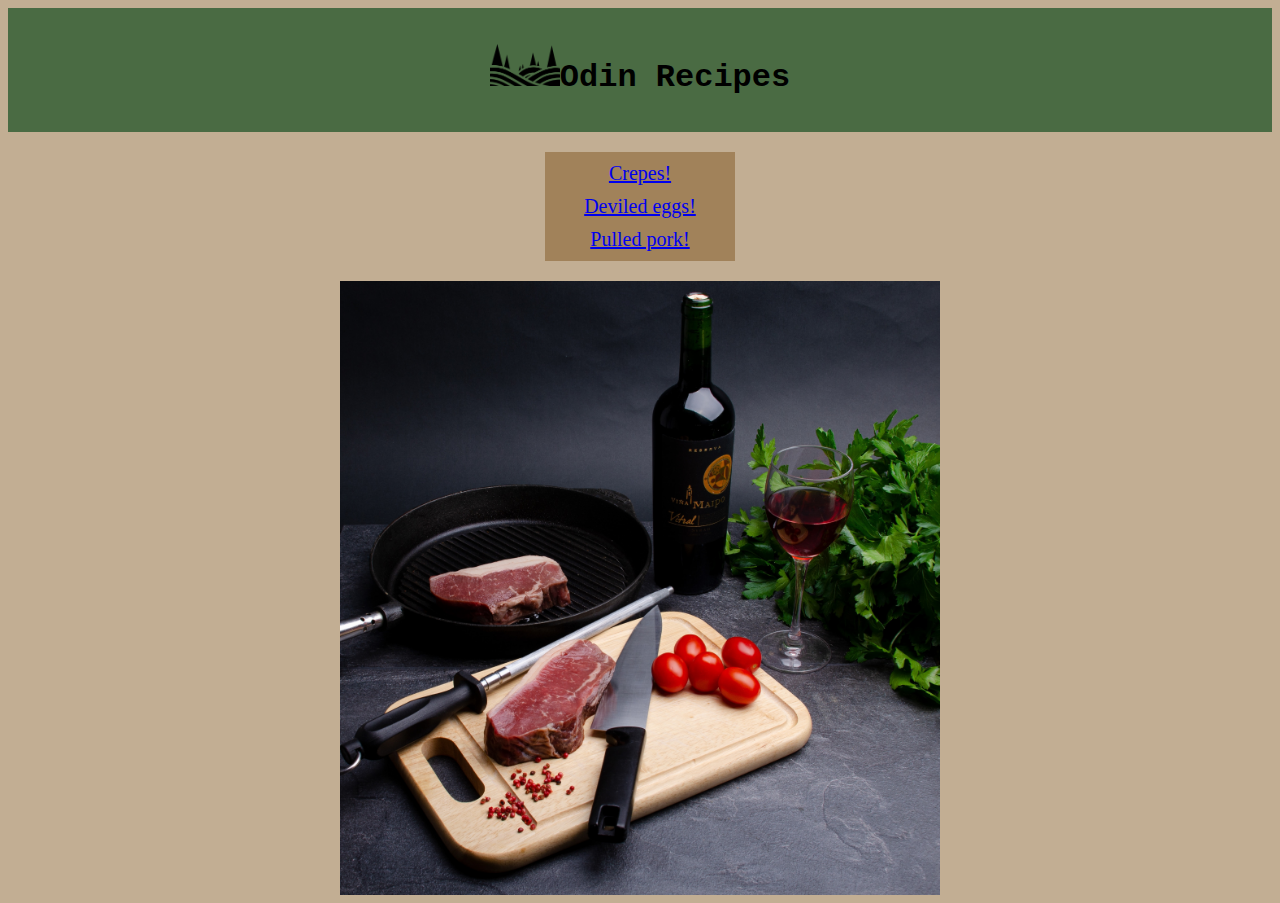
<file: index.html>
<!DOCTYPE html>
<html lang="en">
<head>
    <meta charset="utf-8">
    <title>Odin Recipes</title>
    <link rel="stylesheet" href="css/style.css">
</head>
<body>
    <div class="header">
    <h1><img src=imgs/logo.png class="logo-img">Odin Recipes</h1>
    </div>
    <div class="container">
    <p>
        <ul class="index-list">
            <li><a href="recipes/crepe.html">Crepes!</a></li>
            <li><a href="recipes/deviledeggs.html">Deviled eggs!</li>
            <li><a href="recipes/pulledpork.html">Pulled pork!</li>
        </ul>
    </p>
    </div>
    <img src="imgs/homefood.png" class="main-images" alt="food">
</body>
</html>
</file>
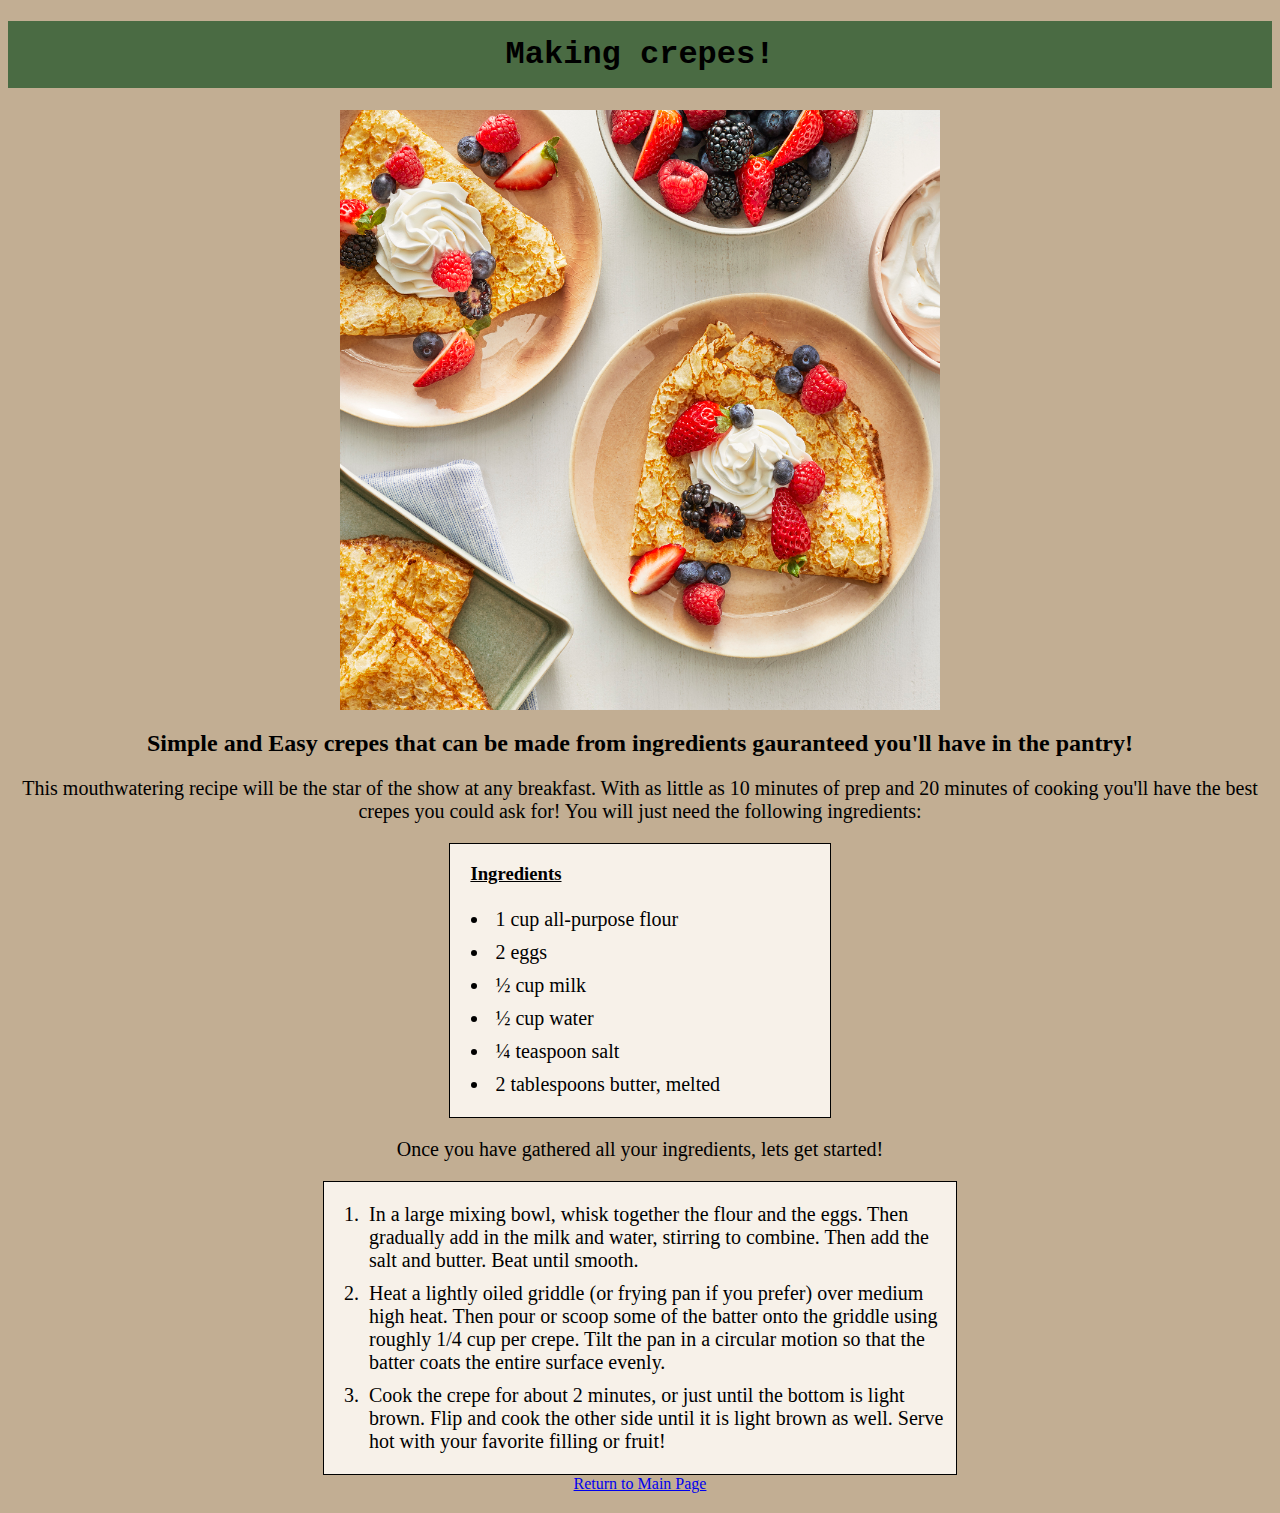
<file: recipes/crepe.html>
<!DOCTYPE html>
<html lang="en">
<head>
    <meta charset="utf-8">
    <meta name="author" content="Cruz">
    <title>Crepes</title>
    <link rel="stylesheet" href="../css/style.css">
</head>
<body>
    <h1 class="header">Making crepes!</h1>
    <img src="../imgs/crepes.png" class="main-images">
    <h2>Simple and Easy crepes that can be made from ingredients gauranteed you'll have in the pantry!</h2>
    <p>
    This mouthwatering recipe will be the star of the show at any breakfast. With as little as 10 minutes 
    of prep and 20 minutes of cooking you'll have the best crepes you could ask for! You will just need the following ingredients:
    </p>
    <p>
        <div class="ingredients-box">
        <h3>Ingredients</h3>
        <ul>
            <li>1 cup all-purpose flour</li>
            <li>2 eggs</li>
            <li>½ cup milk</li>
            <li>½ cup water</li>
            <li>¼ teaspoon salt</li>
            <li>2 tablespoons butter, melted</li>
        </ul>
        </div>
    </p>
    <p>
        Once you have gathered all your ingredients, lets get started!
    </p>
    <p>
        <div class="step-container">
        <ol>
            <li>In a large mixing bowl, whisk together the flour and the eggs. 
                Then gradually add in the milk and water, stirring to combine. Then add the salt and butter. Beat until smooth.</li>
            <li>Heat a lightly oiled griddle (or frying pan if you prefer) over medium high heat. Then pour or scoop some of the batter
                onto the griddle using roughly 1/4 cup per crepe. Tilt the pan in a circular motion so that the batter coats the entire surface
                evenly.</li>
            <li>Cook the crepe for about 2 minutes, or just until the bottom is light brown. Flip and cook the other side until it is light brown as well.
                Serve hot with your favorite filling or fruit!</li>
        </ol>
        </div>
        <a href="../index.html">Return to Main Page</a>
    </p>
</body>
</html>
</file>
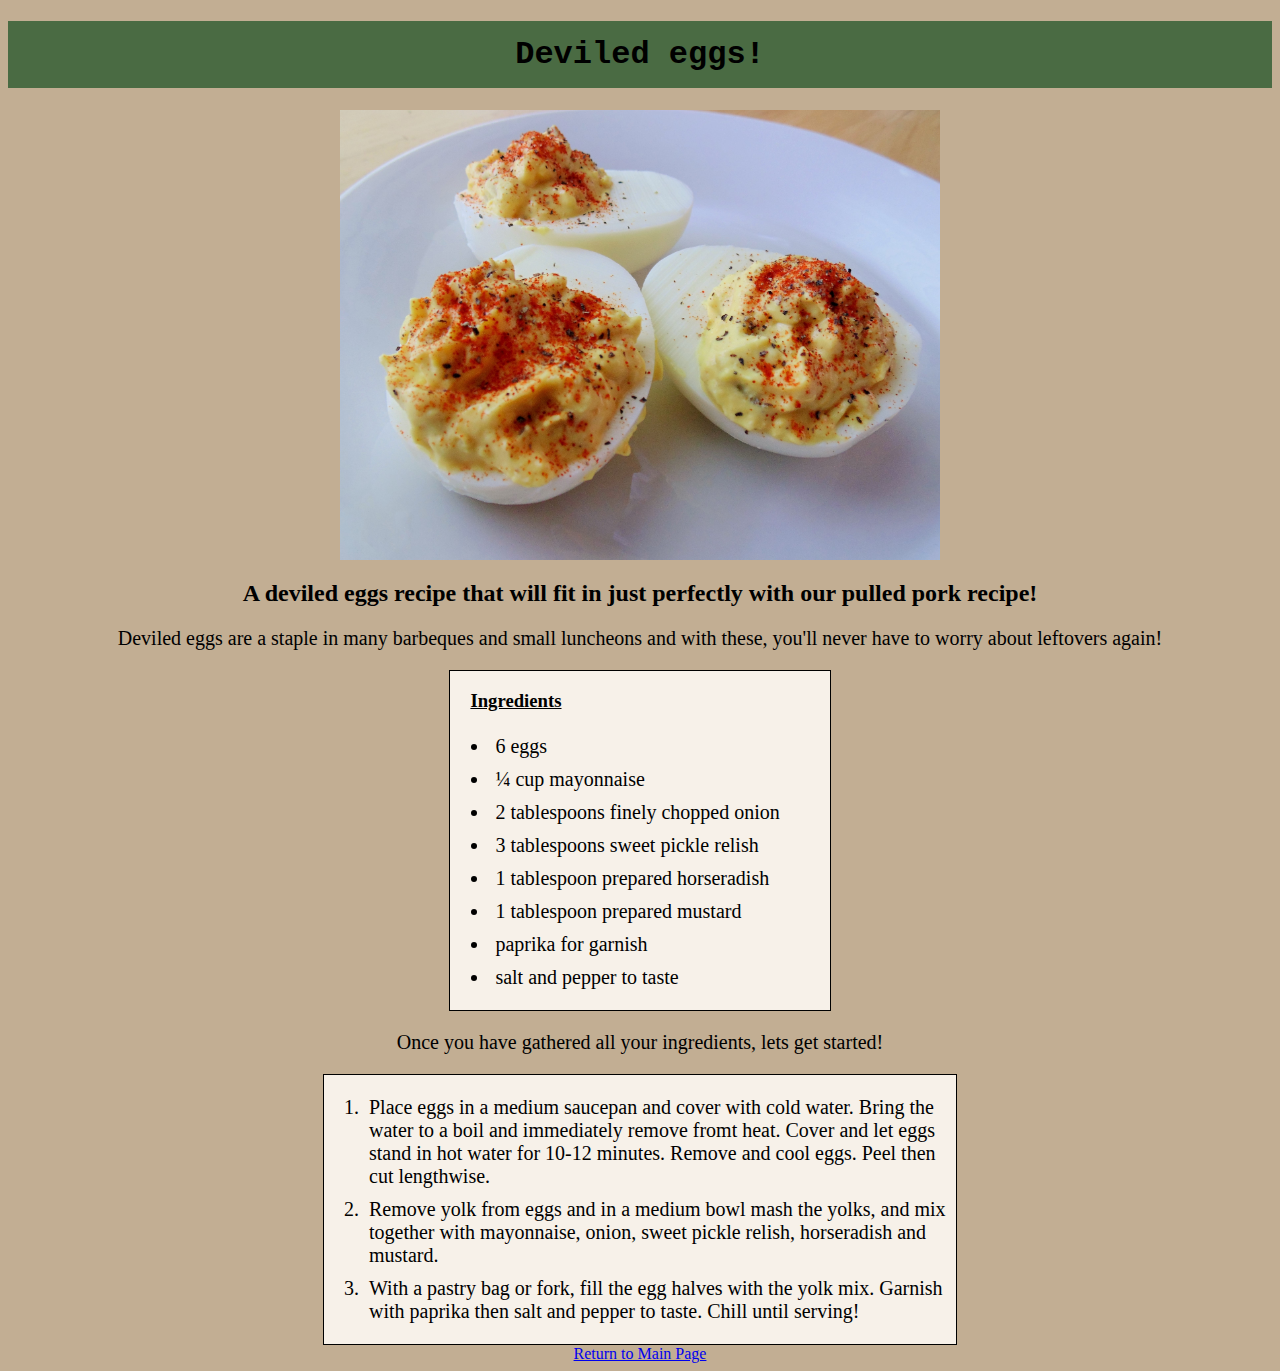
<file: recipes/deviledeggs.html>
<!DOCTYPE html>
<html lang="en">
<head>
    <meta charset="utf-8">
    <meta name="author" content="Cruz">
    <title>Deviled Eggs</title>
    <link rel="stylesheet" href="../css/style.css">
</head>
<body>
    <h1 class="header">Deviled eggs!</h1>
    <img src="../imgs/deviledeggs.png" class="main-images">
    <h2>A deviled eggs recipe that will fit in just perfectly with our pulled pork recipe!</h2>
    <p>
    Deviled eggs are a staple in many barbeques and small luncheons and with these, you'll never have to worry about leftovers again!
    </p>
    <p>
        <div class="ingredients-box">
        <h3>Ingredients</h3>
        <ul>
            <li>6 eggs</li>
            <li>¼ cup mayonnaise</li>
            <li>2 tablespoons finely chopped onion</li>
            <li>3 tablespoons sweet pickle relish</li>
            <li>1 tablespoon prepared horseradish</li>
            <li>1 tablespoon prepared mustard</li>
            <li>paprika for garnish</li>
            <li>salt and pepper to taste</li>
        </ul>
        </div>
    </p>
    <p>
        Once you have gathered all your ingredients, lets get started!
    </p>
    <p>
        <div class="step-container">
        <ol>
            <li>Place eggs in a medium saucepan and cover with cold water. Bring the water to a boil and immediately remove fromt heat. 
                Cover and let eggs stand in hot water for 10-12 minutes. Remove and cool eggs. Peel then cut lengthwise.</li>
            <li>Remove yolk from eggs and in a medium bowl mash the yolks, and mix together with mayonnaise, onion, sweet pickle relish, horseradish and mustard.</li>
            <li>With a pastry bag or fork, fill the egg halves with the yolk mix. Garnish with paprika then salt and pepper to taste. Chill until serving!</li>
        </ol>
        </div>
        <a href="../index.html">Return to Main Page</a>
</body>
</html>
</file>
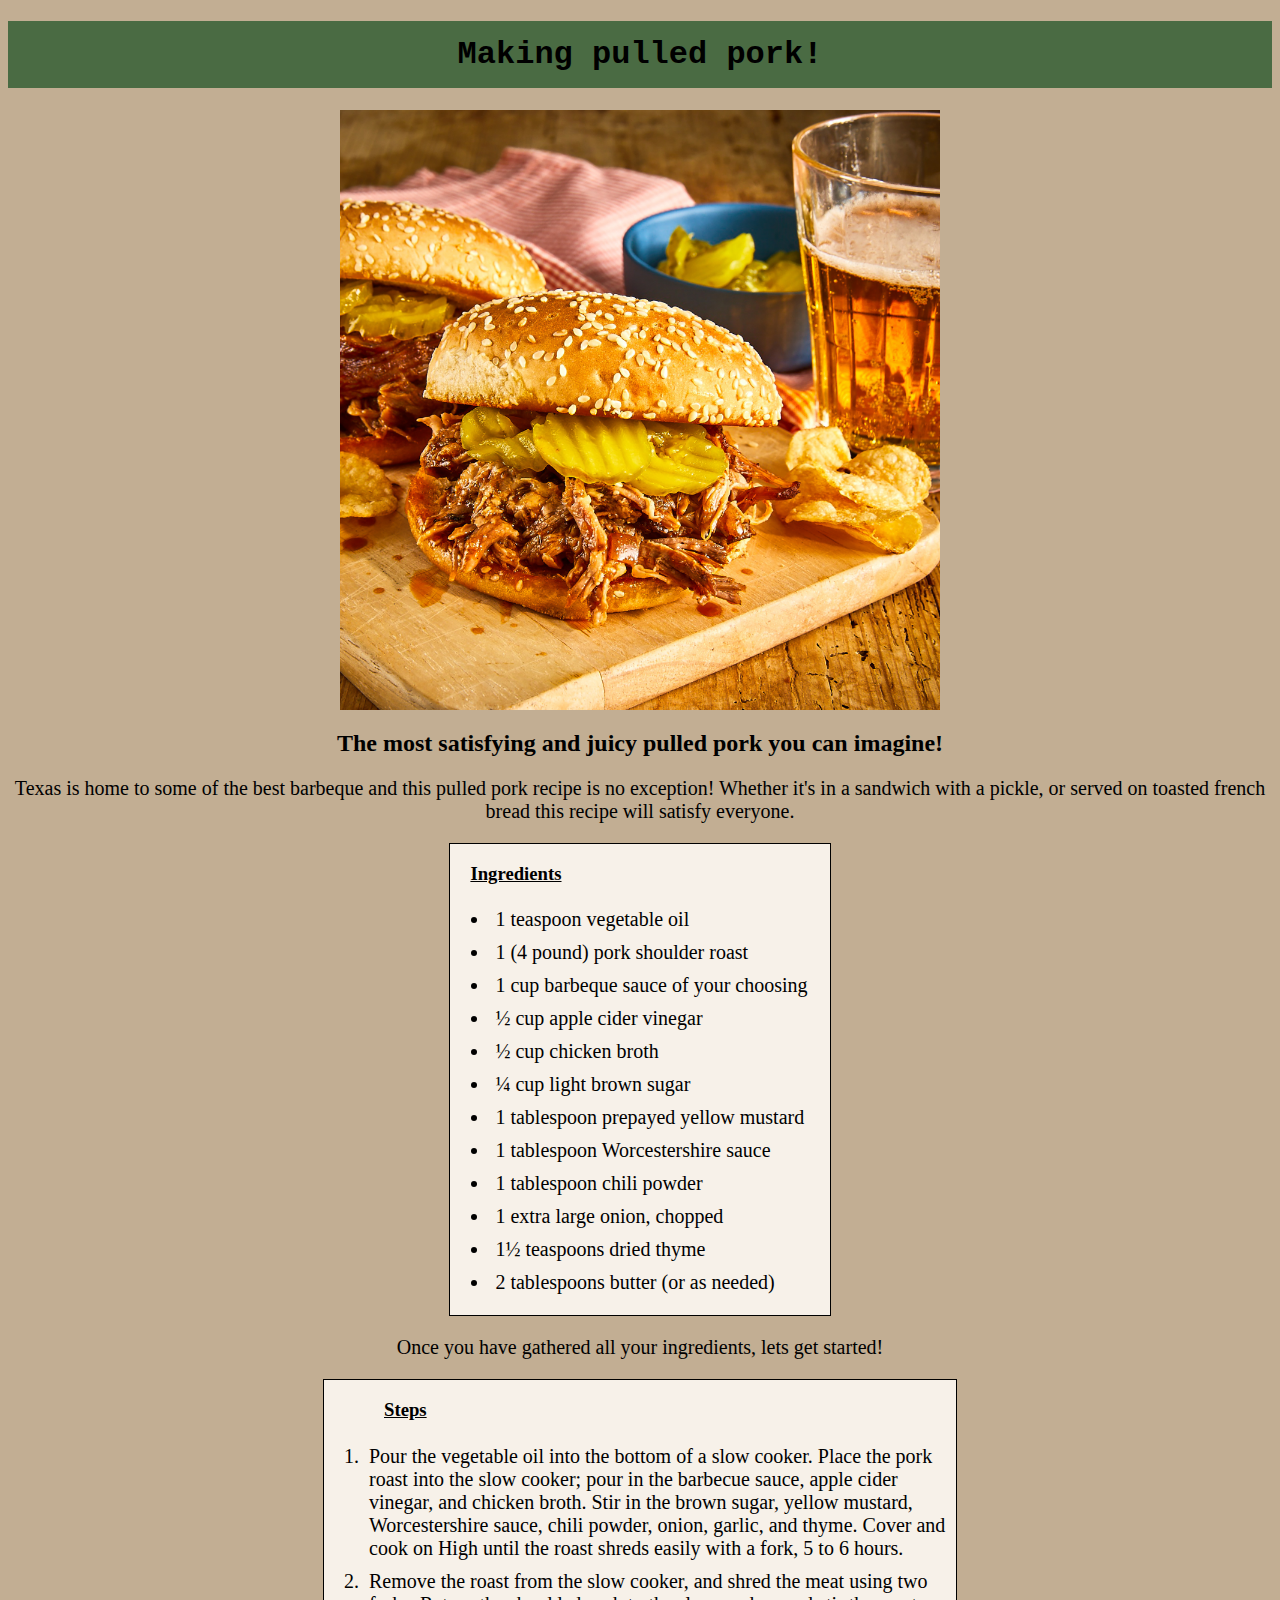
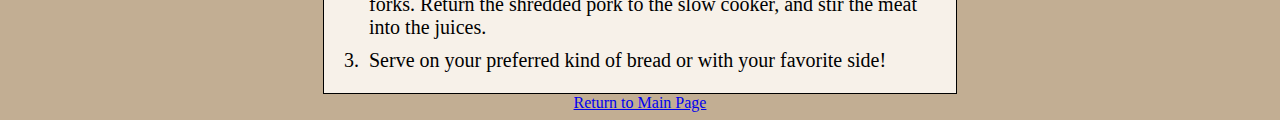
<file: recipes/pulledpork.html>
<!DOCTYPE html>
<html lang="en">
<head>
    <meta charset="utf-8">
    <meta name="author" content="Cruz">
    <title>Pulled Pork</title>
    <link rel="stylesheet" href="../css/style.css">
</head>
<body>
    <h1 class="header">Making pulled pork!</h1>
    <img src="../imgs/pulledpork.png" class="main-images">
    <h2>The most satisfying and juicy pulled pork you can imagine!</h2>
    <p>
    Texas is home to some of the best barbeque and this pulled pork recipe is no exception! Whether it's in a sandwich with a pickle, or served on toasted french bread this recipe will satisfy everyone.
    </p>
    <p>
        <div class="ingredients-box">
        <h3>Ingredients</h3>
        <ul>
            <li>1 teaspoon vegetable oil</li>
            <li>1 (4 pound) pork shoulder roast</li>
            <li>1 cup barbeque sauce of your choosing</li>
            <li>½ cup apple cider vinegar</li>
            <li>½ cup chicken broth
            <li>¼ cup light brown sugar</li>
            <li>1 tablespoon prepayed yellow mustard</li>
            <li>1 tablespoon Worcestershire sauce</li>
            <li>1 tablespoon chili powder</li>
            <li>1 extra large onion, chopped</li>
            <li>1½ teaspoons dried thyme</li>
            <li>2 tablespoons butter (or as needed)</li>
        </ul>
        </div>
    </p>
    <p>
        Once you have gathered all your ingredients, lets get started!
    </p>
    <p>
        <div class="step-container">
        <ol>
            <h3 style="text-decoration: underline;">Steps</h3>
            <li>Pour the vegetable oil into the bottom of a slow cooker. Place the pork roast into the slow cooker; pour in the barbecue sauce, apple cider vinegar, 
                and chicken broth. Stir in the brown sugar, yellow mustard, Worcestershire sauce, chili powder, onion, garlic, and thyme. Cover and cook on High 
                until the roast shreds easily with a fork, 5 to 6 hours.</li>
            <li>Remove the roast from the slow cooker, and shred the meat using two forks. Return the shredded pork to the slow cooker, and stir the meat into the juices.</li>
            <li>Serve on your preferred kind of bread or with your favorite side!</li>
        </ol>
        </div>
        <a href="../index.html">Return to Main Page</a>
</body>
</html>
</file>
<file: css/style.css>
.container {
    width: 15%;
    background-color:#a1825a ;
    text-align: center;
    margin-left: auto;
    margin-right: auto;
}
.index-list {
    list-style-position: inside;
    list-style-type: none;
    padding: 5px;
}
.header {
    background-color: #4a6b43;
    padding: 15px 10px;
    margin-bottom: 0 auto;
    text-align: center;
    font-family: Courier New,Courier,Lucida Sans Typewriter,Lucida Typewriter,monospace; 
}
li {
    font-size: 20px;
    padding: 5px;
}
.main-images {
    width: 600px;
    height: auto;
    margin-left: auto;
    margin-right: auto;
    display: block;
}
.logo-img {
    width: 70px;
    height: auto;
    margin: 0%;
}

.ingredients-box,.step-container {
    text-align: left;
    background-color: #f7f1e9;
    border: 1px solid black;
    margin-left: auto;
    margin-right: auto;
}
.ingredients-box {
    width: 30%;;
}
.step-container {
    width: 50%;
}
h3 {
    text-indent: 20px;
    text-decoration: underline;
}
body {
    text-align: center;
    background-color: #c2ae93;
}
p {
    font-size: 20px;
}
</file>
